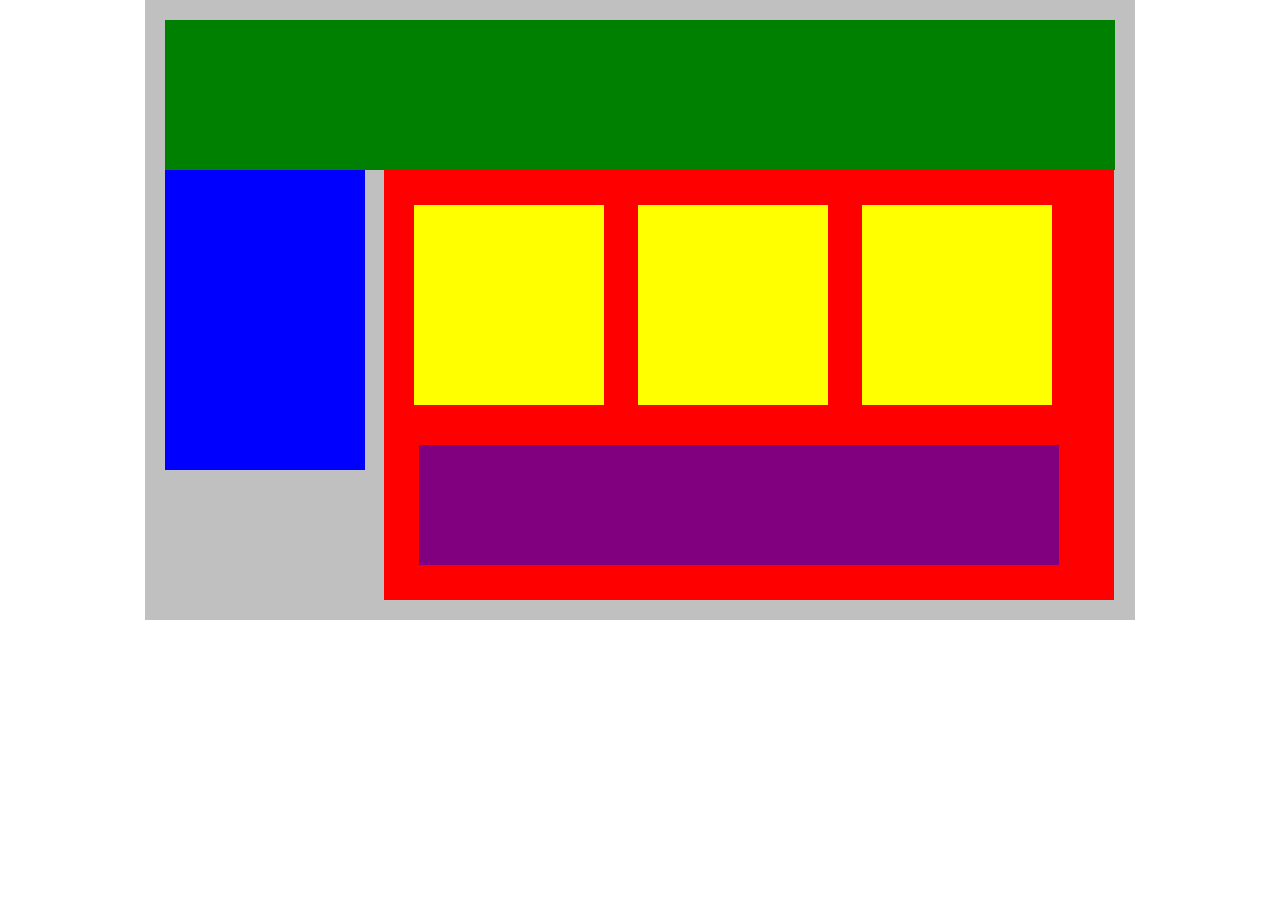
<file: css/index.html>
<!DOCTYPE html>
<html lang="en">

<head>
    <title>Position Practice</title>
    <link rel="stylesheet" type="text/css" href="style.css">
</head>

<body>
    <div id="wrapper">
        <div id="header"></div>
        <div id="navigation"></div>
        <div id="main_content">
            <div class="subcontents"></div>
            <div class="subcontents"></div>
            <div class="subcontents"></div>
            <div id="advertisement"></div>
        </div>
    </div>
    <!-- end of wrapper -->
</body>

</html>
</file>
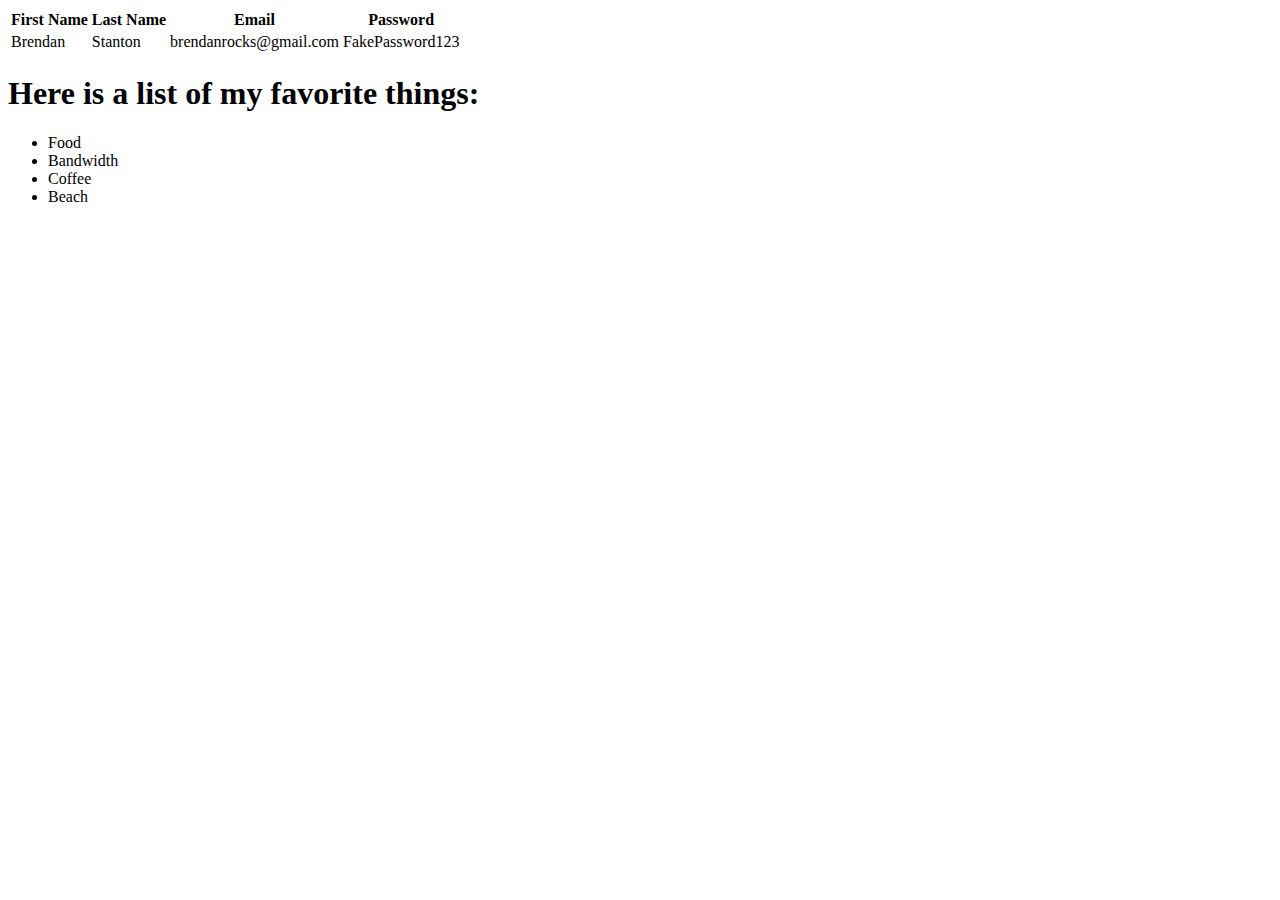
<file: html/Basic2.html>
<!DOCTYPE html>
<html>

<head>
    <title>Basic II</title>
</head>

<body>
    <table>
        <thead>
            <tr>
                <th>First Name</th>
                <th>Last Name</th>
                <th>Email</th>
                <th>Password</th>
            </tr>
        </thead>
        <tbody>
            <tr>
                <td>Brendan</td>
                <td>Stanton</td>
                <td>brendanrocks@gmail.com</td>
                <td> FakePassword123 </td>
            </tr>
        </tbody>
    </table>
    <h1>Here is a list of my favorite things:</h1>
    <ul>
        <li>Food</li>
        <li>Bandwidth</li>
        <li>Coffee</li>
        <li>Beach</li>
    </ul>
</body>

</html>
</file>
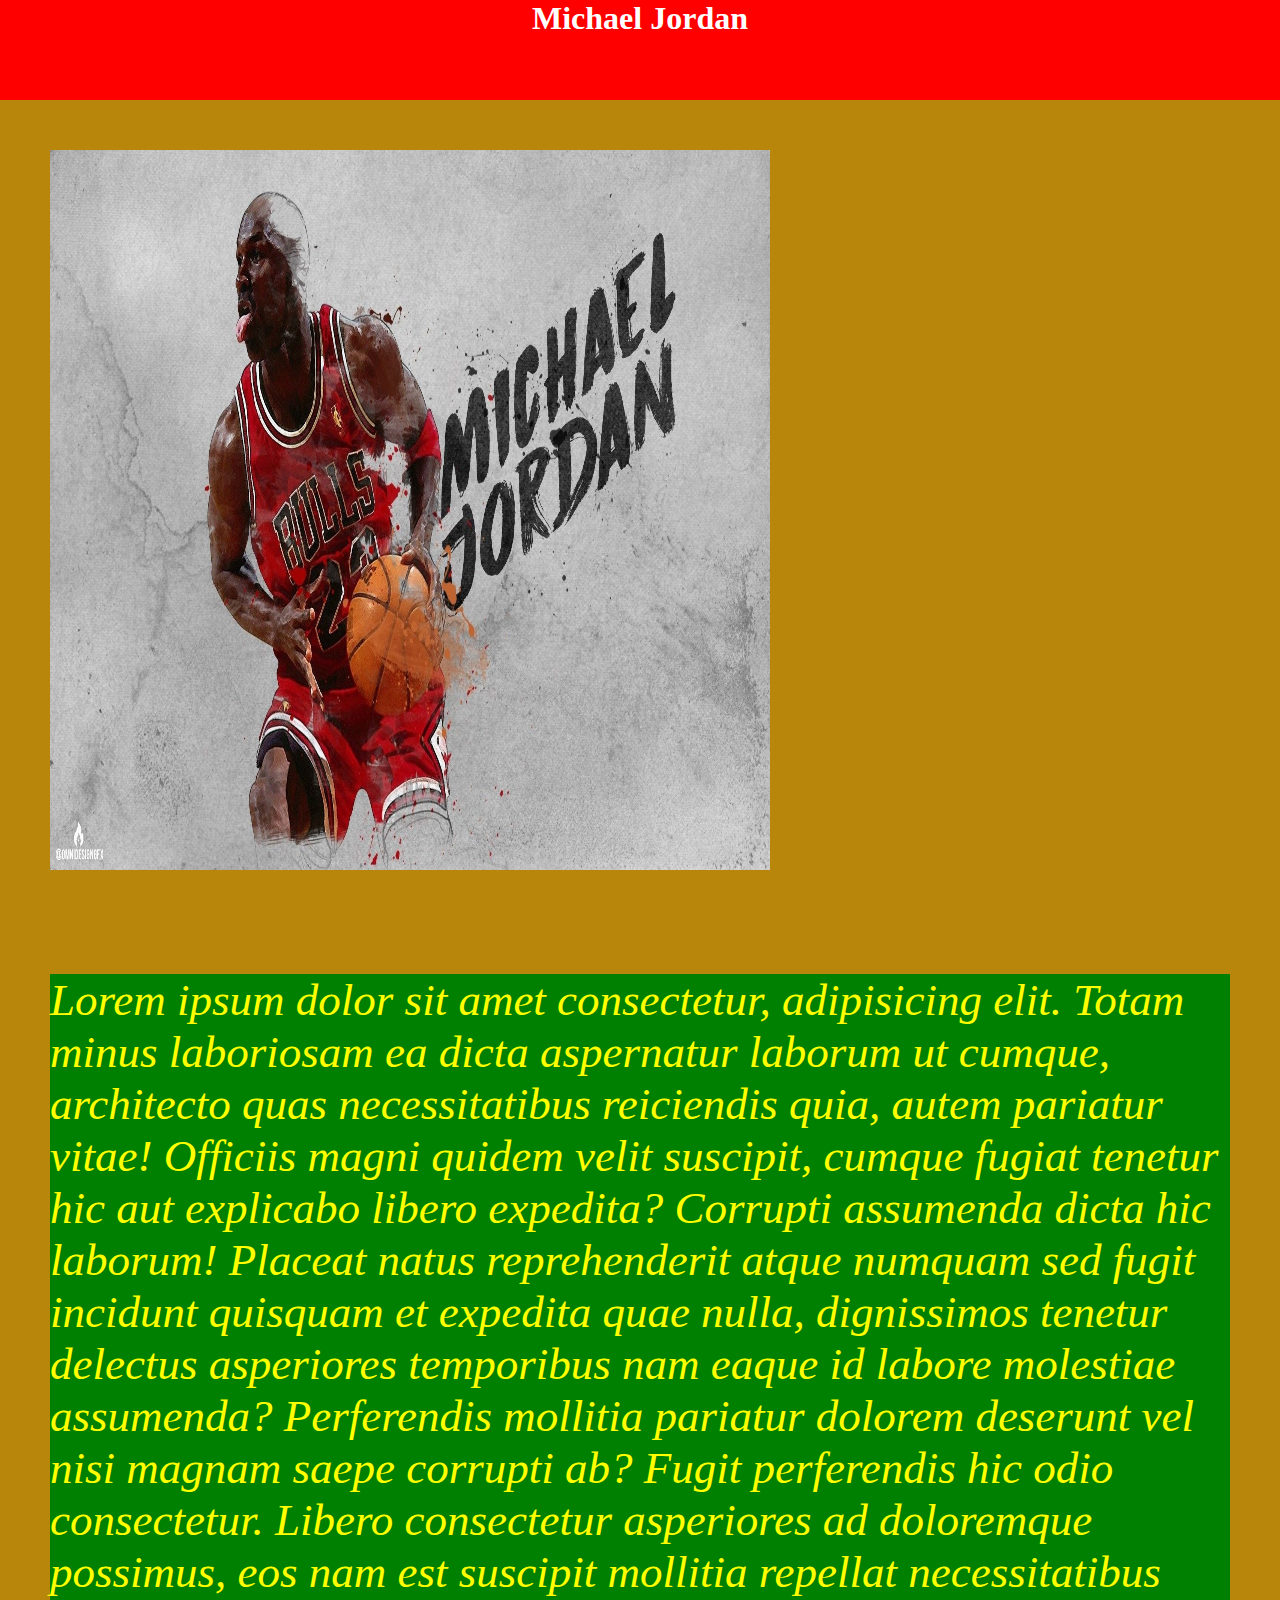
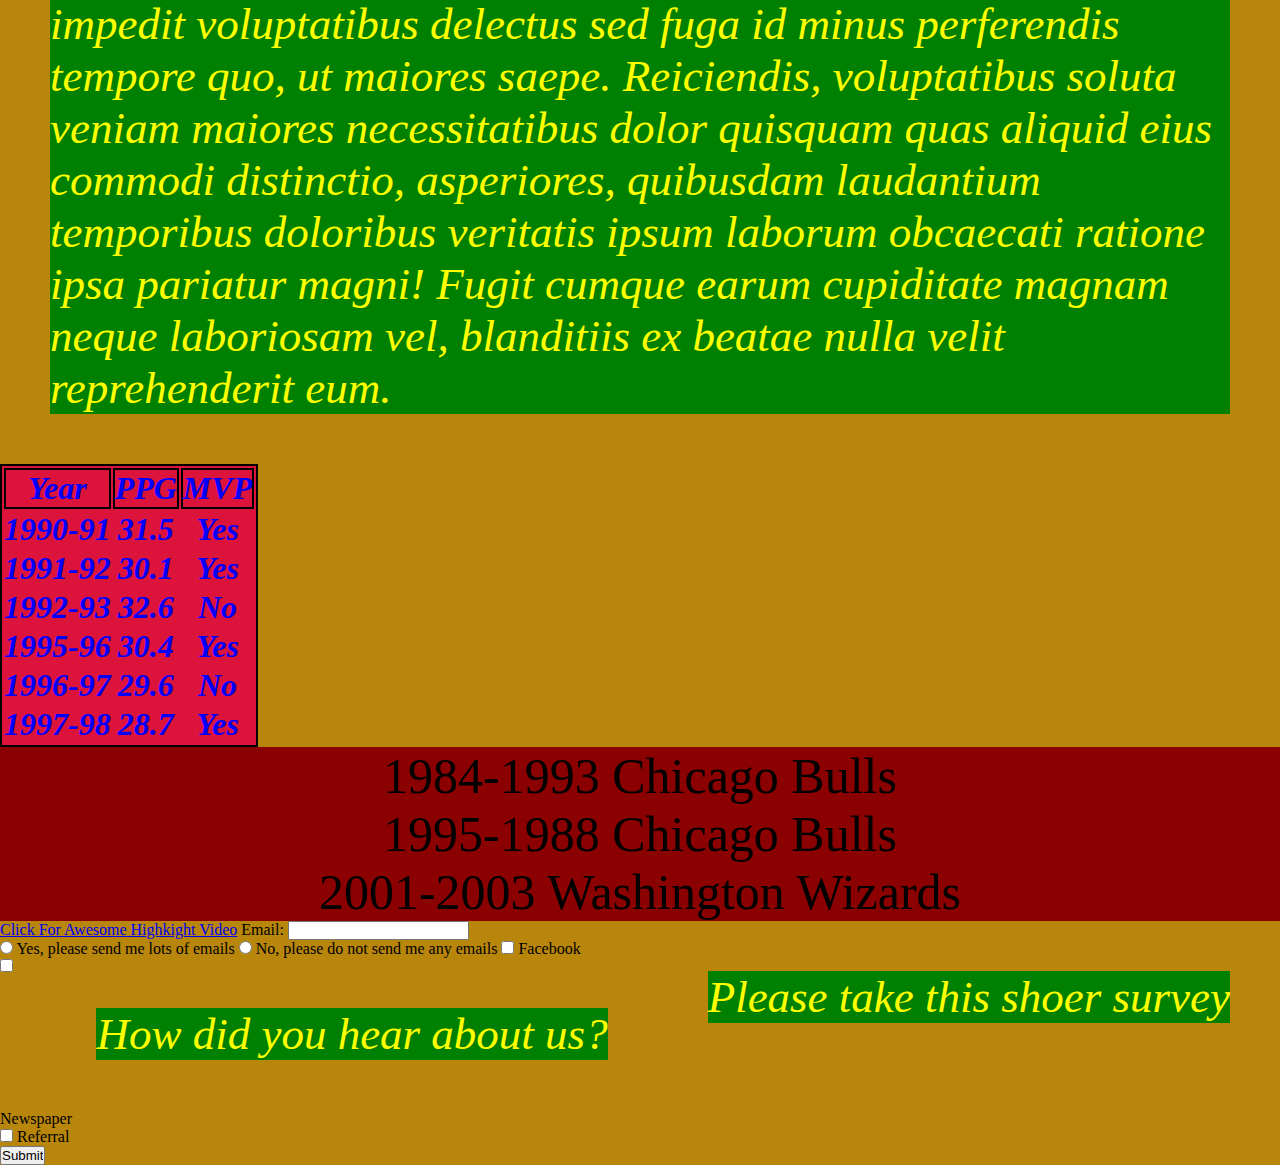
<file: html/Blog.html>
<!DOCTYPE html>
<html lang="en">

<head>
    <meta charset="UTF-8">
    <meta name="Fake Blog about Michael J. Jordan" content="width=device-width, initial-scale=1.0">
    <link rel="stylesheet" type="text/css" href="style.css">
    <title>Fake Blog</title>
</head>

<body>

    <h1>Michael Jordan</h1>

    <img id="logo" src="pic1.jpg" alt="Michael Jordan" height=720 width=720>

    <p>Lorem ipsum dolor sit amet consectetur, adipisicing elit. Totam minus laboriosam ea dicta aspernatur laborum ut cumque, architecto quas necessitatibus reiciendis quia, autem pariatur vitae! Officiis magni quidem velit suscipit, cumque fugiat tenetur
        hic aut explicabo libero expedita? Corrupti assumenda dicta hic laborum! Placeat natus reprehenderit atque numquam sed fugit incidunt quisquam et expedita quae nulla, dignissimos tenetur delectus asperiores temporibus nam eaque id labore molestiae
        assumenda? Perferendis mollitia pariatur dolorem deserunt vel nisi magnam saepe corrupti ab? Fugit perferendis hic odio consectetur. Libero consectetur asperiores ad doloremque possimus, eos nam est suscipit mollitia repellat necessitatibus impedit
        voluptatibus delectus sed fuga id minus perferendis tempore quo, ut maiores saepe. Reiciendis, voluptatibus soluta veniam maiores necessitatibus dolor quisquam quas aliquid eius commodi distinctio, asperiores, quibusdam laudantium temporibus doloribus
        veritatis ipsum laborum obcaecati ratione ipsa pariatur magni! Fugit cumque earum cupiditate magnam neque laboriosam vel, blanditiis ex beatae nulla velit reprehenderit eum.</p>
    <table>
        <thead>
            <tr>
                <th>Year</th>
                <th>PPG</th>
                <th>MVP</th>
            </tr>
        </thead>
        <tbody>
            <tr>
                <td>1990-91</td>
                <td>31.5</td>
                <td>Yes</td>
            </tr>
            <tr>
                <td>1991-92</td>
                <td>30.1</td>
                <td>Yes</td>
            </tr>
            <tr>
                <td>1992-93</td>
                <td>32.6</td>
                <td>No</td>
            </tr>
            <tr>
                <td>1995-96</td>
                <td>30.4</td>
                <td>Yes</td>
            </tr>
            <tr>
                <td>1996-97</td>
                <td>29.6</td>
                <td>No</td>
            </tr>
            <tr>
                <td>1997-98</td>
                <td>28.7</td>
                <td>Yes</td>
            </tr>
        </tbody>
    </table>
    <ul>
        <li>1984-1993 Chicago Bulls</li>
        <li>1995-1988 Chicago Bulls</li>
        <li>2001-2003 Washington Wizards</li>
    </ul>
    <a href="https://www.youtube.com/watch?v=EGgnEIX5f4E">Click For Awesome Highkight Video</a>

    <p>Please take this shoer survey</p>
    <label for="email">Email:</label>
    <input type="text" id="email" name="email">
    <br>
    <input type="radio" id="yes" name="yes" value="yes">
    <label for="yes">Yes, please send me lots of emails</label>
    <input type="radio" id="no" name="no" value="no">
    <label for="no">No, please do not send me any emails</label>
    <p>How did you hear about us?</p>
    <input type="checkbox" id="facebook" name="facebook" value="yes">
    <label for="facebook">Facebook</label>
    <br>
    <input type="checkbox" id="newspaper" name="newspaper" value="yes">
    <label for="newspaper">Newspaper</label>
    <br>
    <input type="checkbox" id="referral" name="referral" value="yes">
    <label for="referral">Referral</label>
    <br>
    <input type="submit">



</body>

</html>
</file>
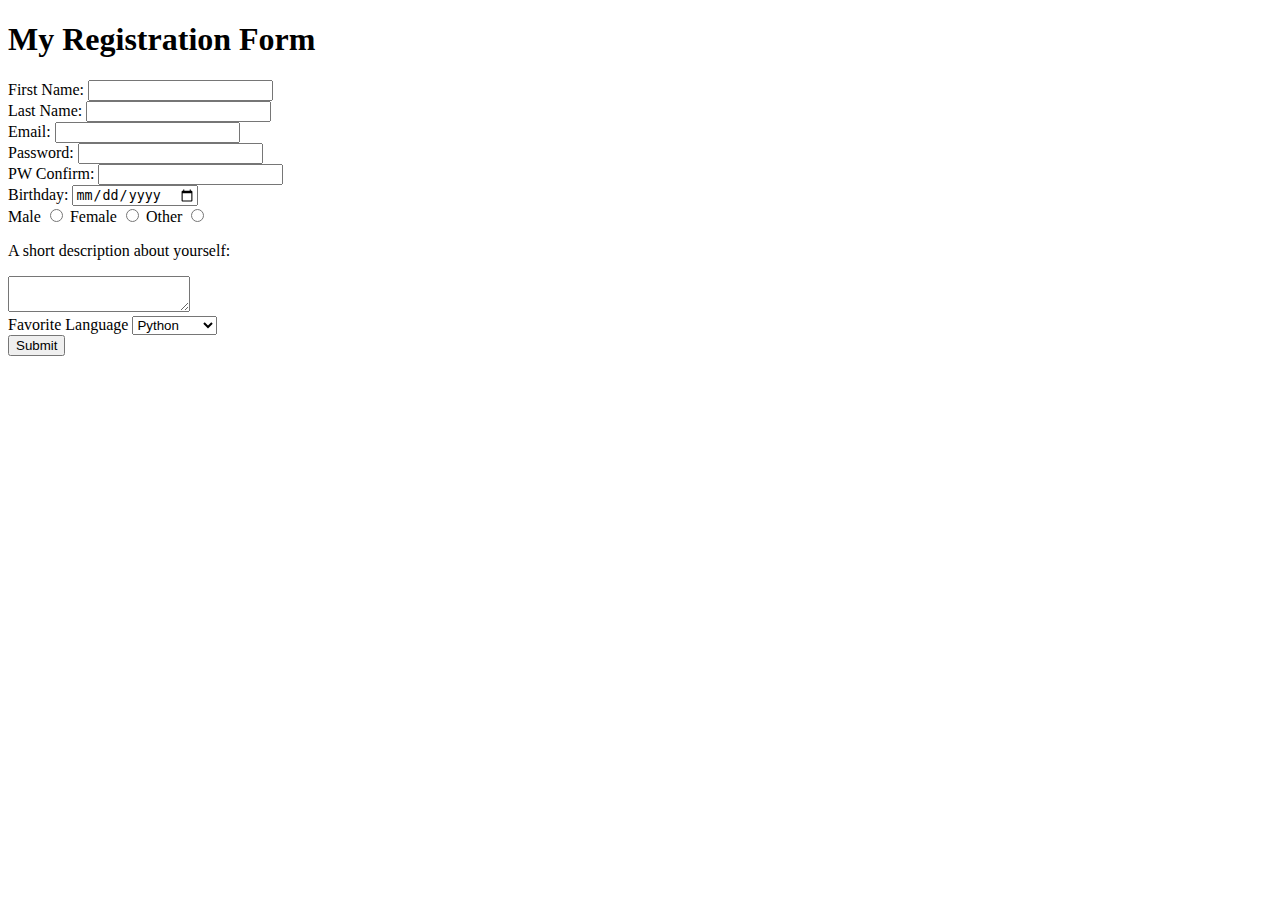
<file: html/form.html>
<!DOCTYPE html>
<html lang="en">

<head>
    <meta charset="UTF-8">
    <meta name="viewport" content="width=device-width, initial-scale=1.0">
    <title>Registration Form</title>
</head>

<body>
    <h1>My Registration Form</h1>
    <label for="first_name">First Name:</label>
    <input type="text" id="first_name" name="first_name">
    <br>
    <label for="last_name">Last Name:</label>
    <input type="text" id="last_name" name="last_name">
    <br>
    <label for="email">Email:</label>
    <input type="text" id="email" name="email">
    <br>
    <label for="password">Password:</label>
    <input type="password" id="password" name="password">
    <br>
    <label for="password">PW Confirm:</label>
    <input type="password" id="password" name="password">
    <br>
    <label for="date">Birthday:</label>
    <input type="date" id="date" name="date">
    <br>
    <label for="male">Male</label>
    <input type="radio" id="male" name="gender" value="male">

    <label for="female">Female</label>
    <input type="radio" id="female" name="gender" value="female">

    <label for="other">Other</label>
    <input type="radio" id="other" name="gender" value="other">
    <p>A short description about yourself:</p>
    <textarea name="description"></textarea>
    <br>
    <label for="language">Favorite Language</label>
    <select id="language" name="language">
            <option value="Python">Python</option>
            <option value="JavaScript">JavaScript</option>
            <option value="C#">C#</option>
            <option value="C++">C++</option>
        </select>
    <br>
    <input type="submit">
</body>

</html>
</file>
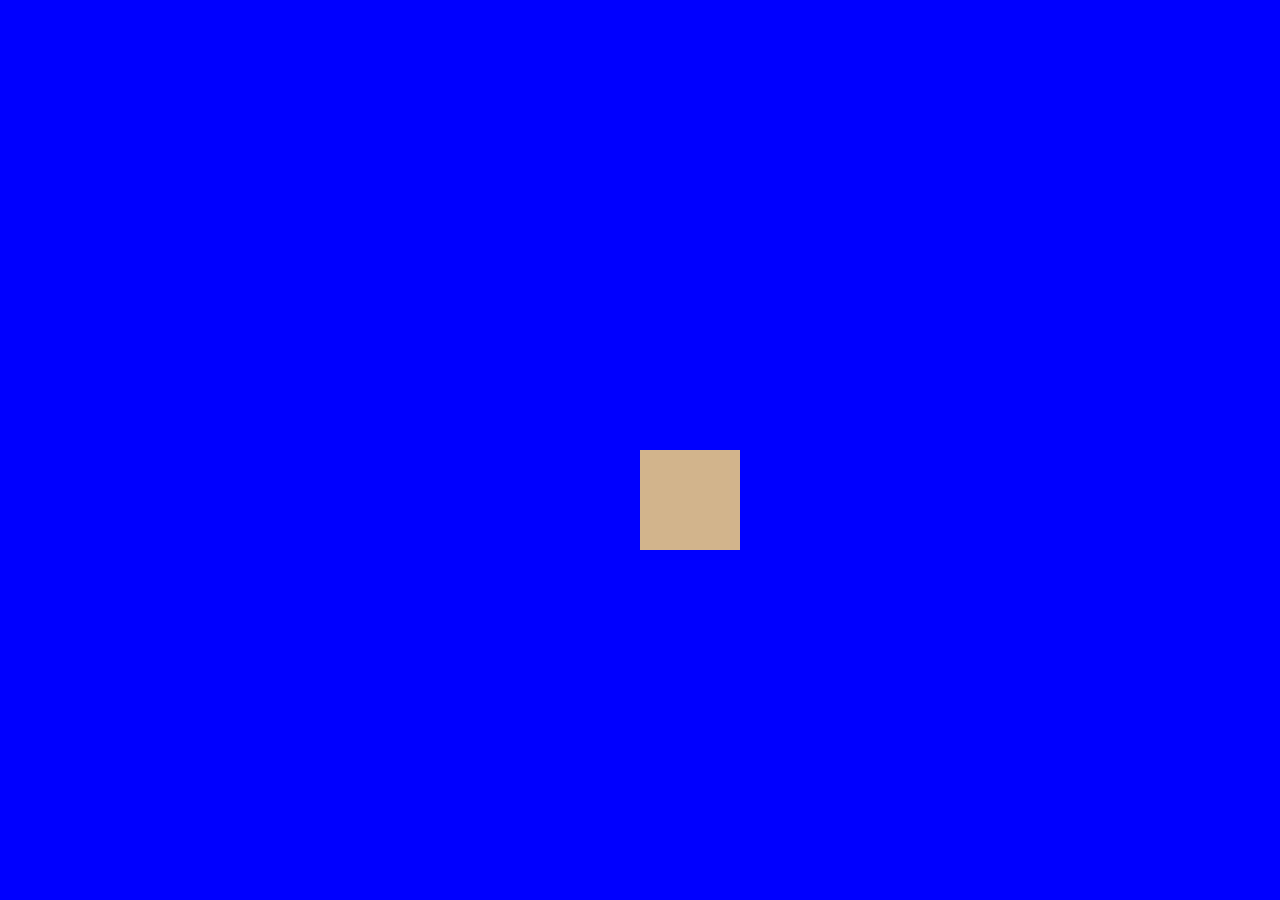
<file: Part1/box.html>
<!DOCTYPE html>
<html lang="en">

<head>
    <meta charset="UTF-8">
    <meta name="viewport" content="width=device-width, initial-scale=1.0">
    <link rel="stylesheet" type="text/css" href="style.css">
    <title>Box</title>
</head>

<body>
    <div class="center-box">
        <div class="center-item"></div>
    </div>
    <div>

</body>

</html>
</file>
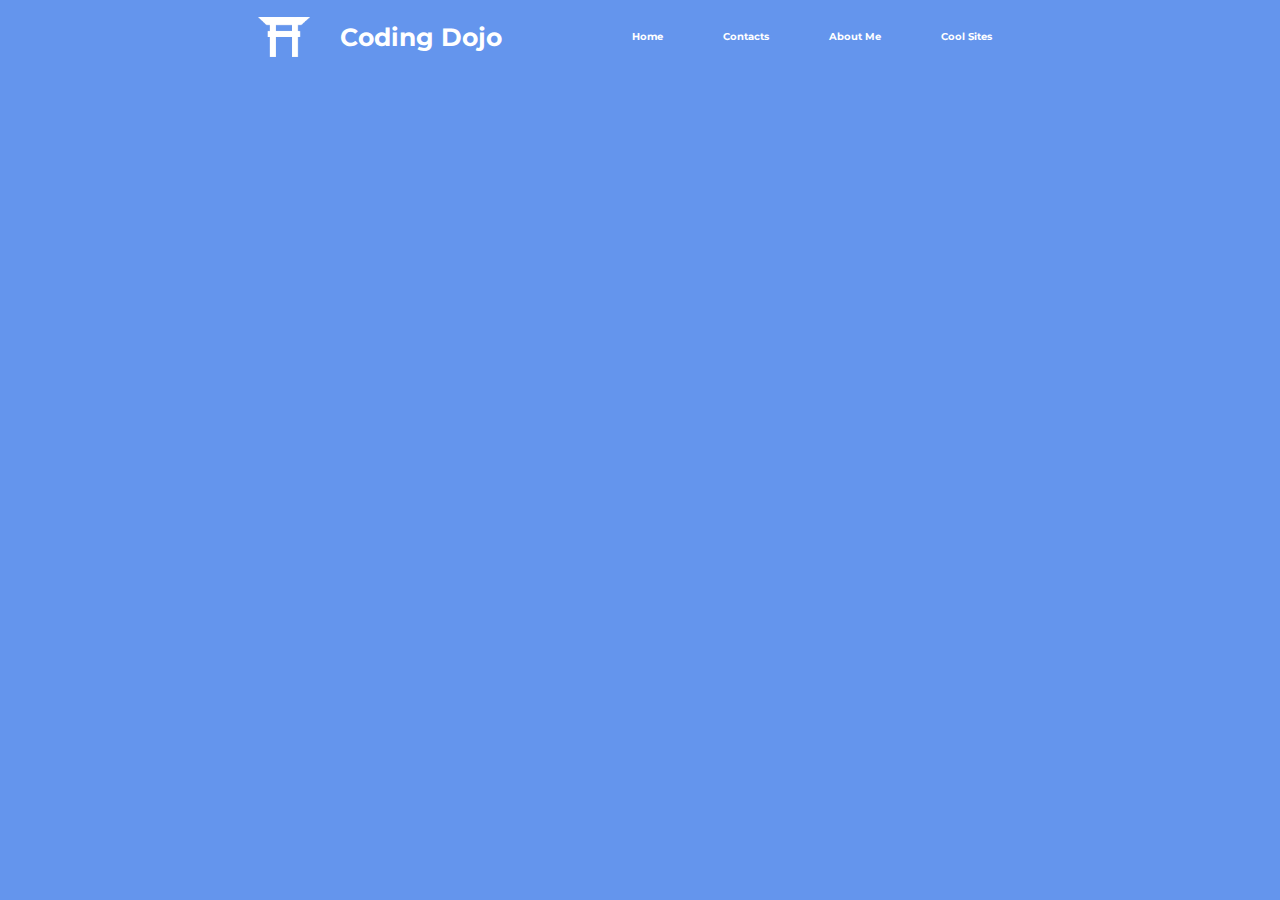
<file: Part2/Flex.html>
<!DOCTYPE html>
<html lang="en">

<head>
    <meta charset="UTF-8">
    <meta name="viewport" content="width=device-width, initial-scale=1.0">
    <link rel="stylesheet" type="text/css" href="flex.css">
    <link href="https://fonts.googleapis.com/css2?family=Montserrat:wght@200&display=swap" rel="stylesheet">
    <title>Flex Navbar</title>
</head>

<body>
    <div class="navbar">
        <img src="dojo-icon.png" alt="dojo-icon">

        <h1>Coding Dojo</h1>
        <ul>
            <li><a href="#">Home</a></li>
            <li><a href="#">Contacts</a></li>
            <li><a href="#">About Me</a></li>
            <li><a href="#">Cool Sites</a></li>
        </ul>
    </div>


</body>

</html>
</file>
<file: html/style.css>
* {
    margin: 0;
    padding: 0;
}

h1 {
    background-color: red;
    height: 100px;
    color: white;
    text-align: center;
}

p {
    float: right;
    margin: 50px;
    font-style: italic;
    background-color: green;
    color: yellow;
    font-size: 45px;
}

img {
    margin: 50px;
}

table {
    font-weight: 600;
    font-style: oblique;
    font-style: italic;
    color: blue;
    font-size: 32px;
    background-color: crimson;
    text-align: center;
    border: 2px solid black;
}

th {
    border: 2px solid black;
}

body {
    background-color: darkgoldenrod;
}

ul {
    background-color: darkred;
    font-size: 50px;
    text-align: center;
}
</file>
<file: Part1/style.css>
.center-box {
    width: 100px;
    height: 100px;
    border: 1px solid tan;
    box-sizing: border-box;
    display: flex;
    background-color: tan;
    position: absolute;
    top: 50%;
    left: 50%;
}

body {
    background-color: blue;
}
</file>
<file: Part2/flex.css>
* {
        box-sizing: border-box;
        margin: 0;
        padding: 0;
    }
    
    body {
        background-color: cornflowerblue;
        font-family: 'Montserrat', sans-serif;
    }
    
    .navbar {
        display: flex;
        justify-content: center;
        align-items: center;
    }
    
    img {
        height: 40px;
        margin-right: 30px;
    }
    
    ul {
        list-style: none;
        justify-content: space-between;
        list-style: none;
        font-weight: bold;
        font-size: 10px;
    }
    
    h1 {
        display: flex;
        color: white;
        font-size: 25px;
        margin-right: 100px;
    }
    
    .navbar ul {
        display: flex;
    }
    
    .navbar ul li a {
        display: block;
        margin: 20px 10px;
        padding: 10px 20px;
        text-decoration: none;
        color: white;
    }
</file>
<file: css/style.css>
/*CSS reset settings here*/

* {
    margin: 0px;
    padding: 0px;
}

#wrapper {
    min-height: 500px;
    width: 950px;
    background-color: silver;
    margin: 0px auto;
    padding: 20px;
}

#header {
    min-height: 150px;
    background-color: green;
}

#navigation {
    min-height: 300px;
    width: 200px;
    background-color: blue;
    margin-right: 15px;
}

#main_content {
    display: inline-block;
    min-height: 400px;
    width: 700px;
    background-color: red;
    padding: 15px;
}

#main_content,
#navigation,
.subcontents {
    display: inline-block;
    vertical-align: top;
}

.subcontents {
    display: inline-block;
    min-height: 200px;
    width: 190px;
    background-color: yellow;
    margin: 20px 15px;
}

#advertisement {
    min-height: 120px;
    width: 640px;
    background-color: purple;
    margin: 20px;
}
</file>
